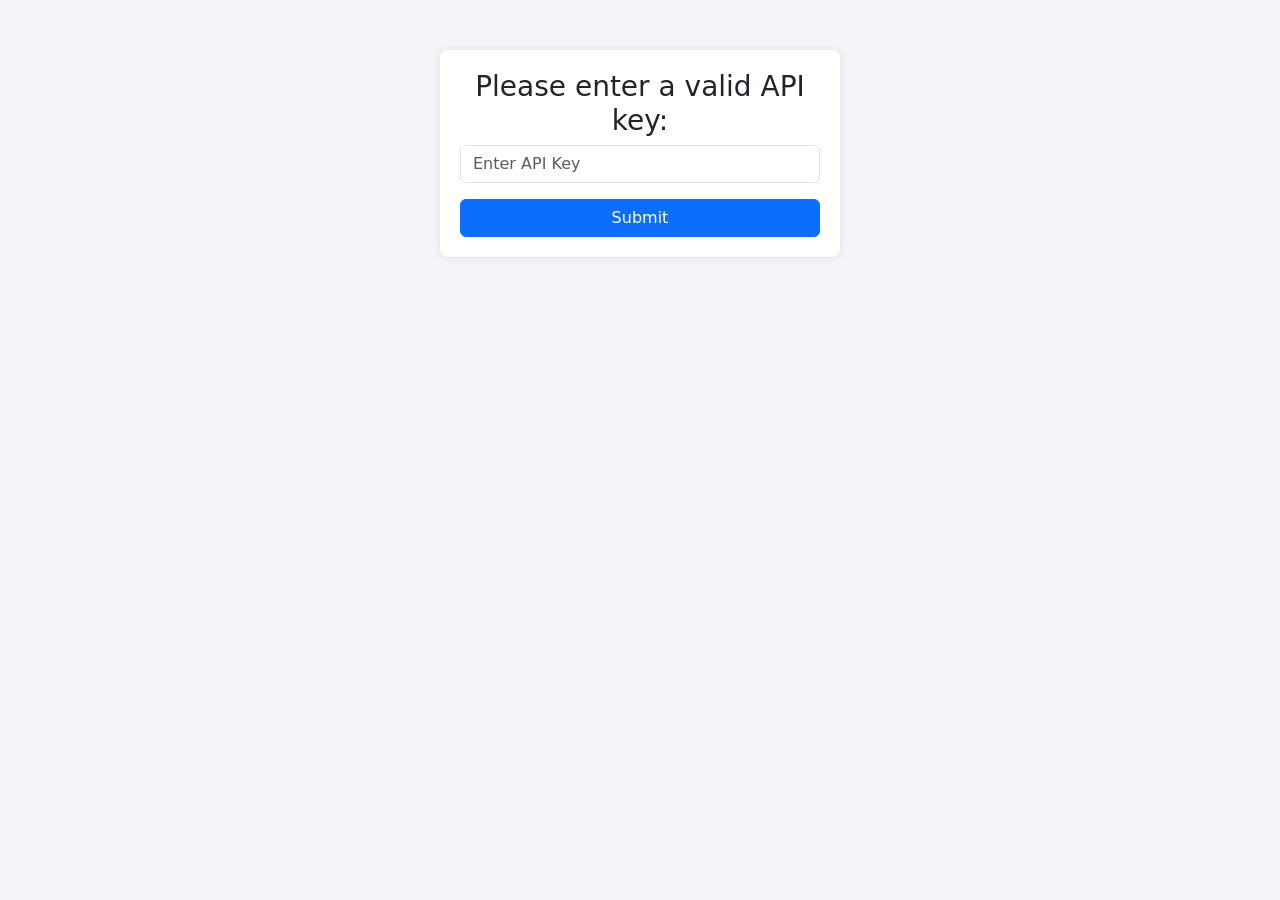
<file: index.html>
<!DOCTYPE html>
<html lang="en">
<head>
  <meta charset="UTF-8" />
  <meta name="viewport" content="width=device-width, initial-scale=1.0" />
  <title>Contacts</title>
  <!-- Bootstrap CSS -->
  <link href="https://cdn.jsdelivr.net/npm/bootstrap@5.3.0-alpha1/dist/css/bootstrap.min.css" rel="stylesheet" />
  <!-- FontAwesome Icons -->
  <link rel="stylesheet" href="https://cdnjs.cloudflare.com/ajax/libs/font-awesome/6.0.0-beta3/css/all.min.css" />
  <style>
    /* General Reset */
    * {
      margin: 0;
      padding: 0;
      box-sizing: border-box;
    }

    body {
      background: linear-gradient(135deg, #6a11cb, #2575fc); /* Updated vibrant gradient */
      font-family: 'Arial', sans-serif;
      color: #fff;
      padding-top: 60px; /* Space for header */
    }

    .container {
      background-color: rgba(255, 255, 255, 0.95); /* Slight transparency */
      border-radius: 12px;
      box-shadow: 0px 8px 16px rgba(0, 0, 0, 0.1);
      padding: 40px;
      max-width: 1200px;
      margin: 0 auto;
    }

    h2 {
      font-size: 3.5rem;
      color: #004e7c;
      text-align: center;
      font-weight: 700;
      margin-bottom: 40px;
      text-shadow: 2px 2px 6px rgba(0, 0, 0, 0.3), 3px 3px 8px rgba(0, 0, 0, 0.2);
      transition: transform 0.3s ease, text-shadow 0.3s ease;
    }

    h2:hover {
      transform: scale(1.05);
      text-shadow: 4px 4px 12px rgba(0, 0, 0, 0.3);
    }

    /* Contact Card Layout */
    .contact-card-wrapper {
      text-decoration: none;
      display: flex;
      flex-direction: column;
      align-items: center;
      margin-bottom: 40px; /* Increased bottom margin */
      transition: transform 0.3s, box-shadow 0.3s ease;
    }

    .contact-card-wrapper:hover .contact-card {
      transform: translateY(-10px);
      box-shadow: 0px 12px 24px rgba(0, 0, 0, 0.2);
    }

    .contact-card {
      background-color: #ffffff;
      border-radius: 10px;
      padding: 25px;
      box-shadow: 0px 6px 12px rgba(0, 0, 0, 0.1);
      width: 100%;
      max-width: 320px;
      text-align: center;
      transition: transform 0.3s ease, box-shadow 0.3s ease;
    }

    .contact-card:hover {
      box-shadow: 0px 12px 20px rgba(0, 0, 0, 0.15);
      transform: scale(1.05);
    }

    .avatar {
      width: 90px;
      height: 90px;
      border-radius: 50%;
      object-fit: cover;
      margin-bottom: 20px;
      transition: transform 0.3s ease;
    }

    .avatar:hover {
      transform: scale(1.1); /* Avatar zoom effect on hover */
    }

    .contact-card h5 {
      color: #333;
      font-weight: 600;
      font-size: 1.3rem;
      margin-bottom: 12px;
    }

    .contact-card p {
      color: #666;
      font-size: 1rem;
      margin-bottom: 15px;
    }

    .btn-custom {
      background-color: #2575fc;
      color: white;
      border: none;
      padding: 12px 25px;
      font-size: 1.1rem;
      border-radius: 5px;
      transition: background-color 0.3s, transform 0.3s ease;
      cursor: pointer;
    }

    .btn-custom:hover {
      background-color: #6a11cb;
      transform: scale(1.05);
    }

    .row {
      display: flex;
      justify-content: space-evenly; /* Evenly spaced contacts */
      flex-wrap: wrap;
      gap: 30px; /* Space between cards */
    }

    /* Flex container for the buttons */
    .button-container {
      display: flex;
      justify-content: center;
      gap: 20px; /* Space between the buttons */
      margin-top: 30px;
    }

    .add-contact-btn {
      background-color: #28a745;
      color: white;
      padding: 15px 30px;
      font-size: 1.2rem;
      border-radius: 5px;
      border: none;
      transition: background-color 0.3s, transform 0.3s ease;
    }

    .add-contact-btn:hover {
      background-color: #218838;
      transform: scale(1.05);
    }

    .refresh-btn {
      background-color: #007bff;
      color: white;
      padding: 15px 30px;
      font-size: 1.2rem;
      border-radius: 5px;
      border: none;
      transition: background-color 0.3s, transform 0.3s ease;
    }

    .refresh-btn:hover {
      background-color: #0056b3;
      transform: scale(1.05);
    }

    .contact-card p {
      color: #777;
      font-size: 1rem;
    }
  </style>
</head>
<body>
  <div class="container">
    <h2>Contact Book</h2>

    <!-- Button Container for "Add New Contact" and "Refresh" -->
    <div class="button-container">
      <a href="add-contact.html">
        <button class="add-contact-btn">Add New Contact</button>
      </a>
      <button class="refresh-btn" id="refreshBtn">Refresh</button>
    </div>

    <div id="contactList" class="row">
      <!-- Dynamic Contact Cards will be inserted here -->
    </div>
  </div>

  <script src="config.js"></script>
  <script>
    const contactList = document.getElementById('contactList');
    const refreshBtn = document.getElementById('refreshBtn');
    
    refreshBtn.addEventListener('click', loadContacts);

    function loadContacts() {
      fetch(rootPath + 'controller/get-contacts/?apiKey=' + apiKey)
        .then(response => response.json())
        .then(data => {
          contactList.innerHTML = ''; // Clear previous content
          data.forEach(contact => {
            const contactCard = document.createElement('div');
            contactCard.classList.add('col-md-4', 'contact-card-wrapper');
            contactCard.innerHTML = `
              <a href="edit-contact.html?id=${contact.id}" class="contact-card">
                <img src="${rootPath}controller/uploads/${contact.avatar}" alt="${contact.firstname}" class="avatar" onerror="this.src='default-avatar.png';">
                <h5>${contact.firstname} ${contact.lastname}</h5>
                <p>${contact.mobile}</p>
                <p>${contact.email}</p>
              </a>
            `;
            contactList.appendChild(contactCard);
          });
        });
    }

    loadContacts(); // Initial load of contacts
  </script>
</body>
</html>
</file>
